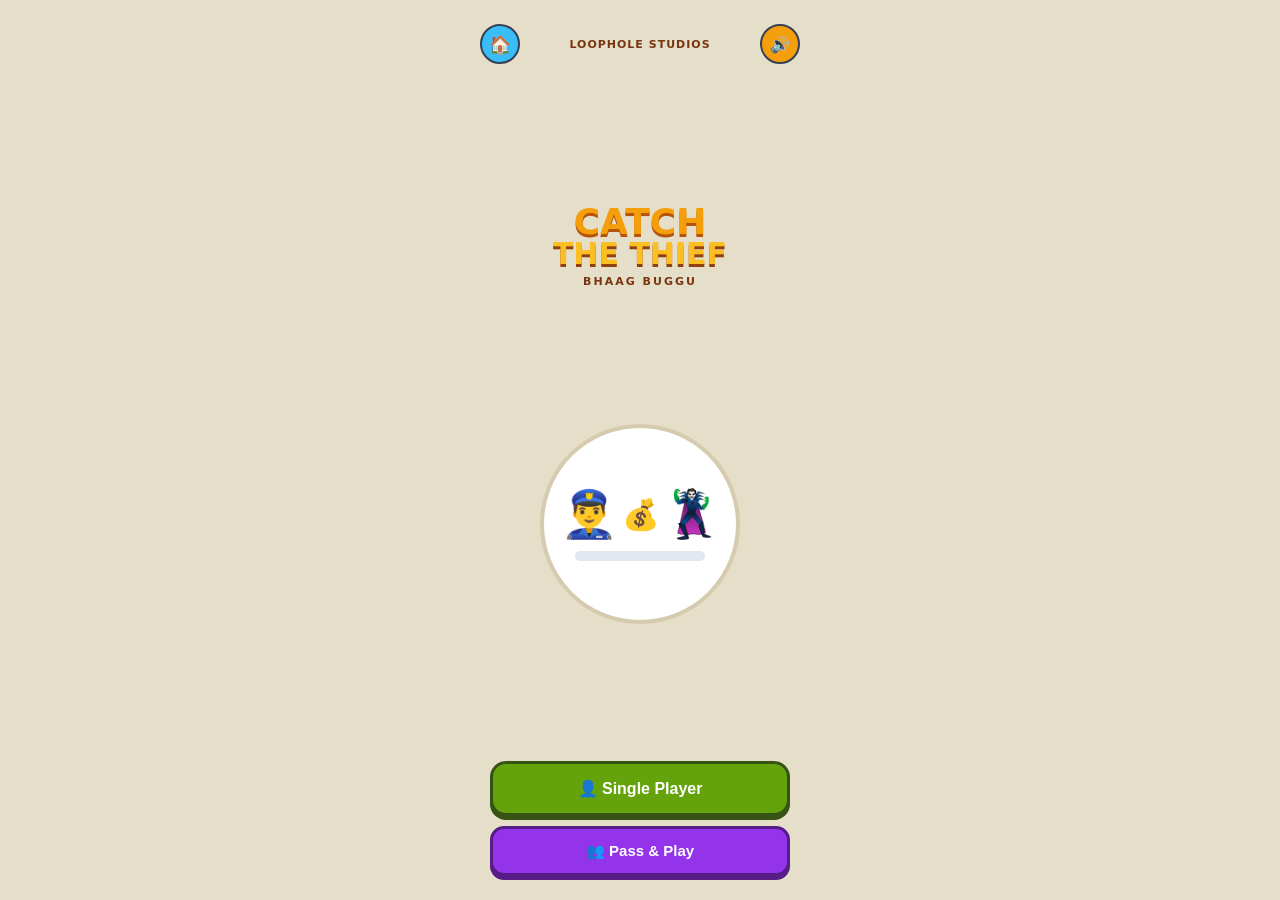
<file: games/bhaag-buggu/index.html>
<!DOCTYPE html>
<html lang="en">
<head>
  <meta charset="UTF-8">
  <meta name="viewport" content="width=device-width, initial-scale=1.0, maximum-scale=1.0, user-scalable=no">
  <title>Bhaag Buggu - LoopHole Studios</title>
  <link rel="stylesheet" href="css/game.css">
</head>
<body>

  <!-- 1. TITLE SCREEN OVERLAY -->
  <div id="screen-title" style="position:fixed; inset:0; z-index:9999; background:#e5dec9; display:flex; flex-direction:column; align-items:center; justify-content:space-between; padding:24px 16px; font-family:system-ui, sans-serif; box-sizing:border-box;">
    <div style="width:100%; max-width:320px; display:flex; justify-content:space-between; align-items:center;">
      <a href="../../index.html" style="text-decoration:none; width:40px; height:40px; border-radius:50%; background:#38bdf8; border:2px solid #334155; display:flex; align-items:center; justify-content:center; font-size:18px;">🏠</a>
      <div style="font-size:11px; font-weight:900; letter-spacing:1px; color:#78350f;">LOOPHOLE STUDIOS</div>
      <button id="title-sound-btn" style="width:40px; height:40px; border-radius:50%; background:#f59e0b; border:2px solid #334155; display:flex; align-items:center; justify-content:center; font-size:16px; cursor:pointer;">🔊</button>
    </div>

    <div style="text-align:center;">
      <h1 style="margin:0; font-size:36px; font-weight:900; color:#f59e0b; text-shadow:0 3px 0 #b45309;">CATCH</h1>
      <h2 style="margin:-6px 0 0 0; font-size:30px; font-weight:900; color:#fbbf24; text-shadow:0 3px 0 #92400e;">THE THIEF</h2>
      <div style="font-size:11px; font-weight:700; color:#78350f; letter-spacing:2px; margin-top:4px;">BHAAG BUGGU</div>
    </div>

    <div style="width:200px; height:200px; border-radius:50%; background:#fff; border:4px solid #d6cbaf; display:flex; flex-direction:column; align-items:center; justify-content:center;">
      <div style="font-size:46px; display:flex; align-items:center; gap:4px;">
        <span style="transform:scaleX(-1); display:inline-block;">👮‍♂️</span>
        <span style="font-size:30px;">💰</span>
        <span>🦹</span>
      </div>
      <div style="width:130px; height:10px; background:#e2e8f0; border-radius:10px; margin-top:10px;"></div>
    </div>

    <div style="width:100%; max-width:300px; display:flex; flex-direction:column; gap:12px;">
      <div id="step-mode" style="display:flex; flex-direction:column; gap:10px; width:100%;">
        <button id="btn-start-single" style="width:100%; padding:15px; border-radius:16px; font-size:16px; font-weight:900; color:#fff; background:#65a30d; border:3px solid #365314; box-shadow:0 4px 0 #365314; cursor:pointer;">
          👤 Single Player
        </button>
        <button id="btn-start-pass" style="width:100%; padding:13px; border-radius:14px; font-size:15px; font-weight:900; color:#fff; background:#9333ea; border:3px solid #581c87; box-shadow:0 4px 0 #581c87; cursor:pointer;">
          👥 Pass & Play
        </button>
      </div>

      <div id="step-role" style="display:none; flex-direction:column; gap:10px; width:100%;">
        <button id="btn-role-police" style="width:100%; padding:13px; border-radius:14px; font-size:15px; font-weight:900; color:#fff; background:#0284c7; border:3px solid #075985; box-shadow:0 4px 0 #075985; cursor:pointer;">
          👮‍♂️ Play as Police
        </button>
        <button id="btn-role-thief" style="width:100%; padding:13px; border-radius:14px; font-size:15px; font-weight:900; color:#fff; background:#e11d48; border:3px solid #9f1239; box-shadow:0 4px 0 #9f1239; cursor:pointer;">
          🦹 Play as Buggu
        </button>
        <button id="btn-role-back" style="background:none; border:none; color:#78350f; font-weight:700; font-size:13px; padding:6px; cursor:pointer;">
          ← Back
        </button>
      </div>
    </div>
  </div>

  <!-- 2. GAME HUD -->
  <div style="position:fixed; inset:0; background:#83858c; display:flex; flex-direction:column; justify-content:space-between; align-items:center; overflow:hidden;">
    <header style="width:100%; max-width:420px; padding:10px 14px; background:#0f172a; display:flex; justify-content:space-between; align-items:center; box-sizing:border-box;">
      <div style="display:flex; gap:8px;">
        <button id="btn-open-levels" style="background:#2563eb; color:#fff; border:none; padding:6px 12px; border-radius:8px; font-size:12px; font-weight:700; cursor:pointer;">
          🗺️ <span id="level-label">Level 1</span>
        </button>
        <button id="btn-go-home" style="background:#334155; color:#fff; border:none; padding:6px 10px; border-radius:8px; font-size:12px; font-weight:600; cursor:pointer;">
          🏠 Menu
        </button>
      </div>
      <div style="display:flex; align-items:center; gap:8px;">
        <div id="turn-indicator" style="font-size:11px; font-weight:900; padding:4px 8px; border-radius:6px; background:#1e3a8a; color:#93c5fd; border:1px solid #3b82f6;">
          POLICE TURN
        </div>
        <button id="btn-sound-game" style="background:none; border:none; font-size:16px; cursor:pointer;">🔊</button>
      </div>
    </header>

    <main style="position:relative; width:100%; max-width:420px; flex:1; display:flex; align-items:center; justify-content:center;">
      <canvas id="gameCanvas"></canvas>
      <div style="position:absolute; bottom:8px; background:rgba(0,0,0,0.6); color:#e2e8f0; font-size:11px; padding:4px 10px; border-radius:20px; pointer-events:none;">
        Tap token, then tap connected ring
      </div>
    </main>

    <footer style="width:100%; max-width:420px; padding:12px 14px; background:#0f172a; display:flex; gap:10px; box-sizing:border-box;">
      <button id="btn-undo" style="flex:1; padding:10px; border-radius:10px; font-size:13px; font-weight:700; color:#fff; background:#d97706; border:none; cursor:pointer;">↩️ Undo</button>
      <button id="btn-restart" style="flex:1; padding:10px; border-radius:10px; font-size:13px; font-weight:700; color:#fff; background:#e11d48; border:none; cursor:pointer;">🔄 Restart</button>
    </footer>
  </div>

  <!-- 3. LEVEL MODAL -->
  <div id="modal-levels" style="display:none; position:fixed; inset:0; z-index:10000; background:rgba(0,0,0,0.8); align-items:center; justify-content:center; padding:16px;">
    <div style="width:100%; max-width:300px; background:#1e293b; border-radius:16px; padding:16px; display:flex; flex-direction:column; border:1px solid #475569;">
      <div style="display:flex; justify-content:space-between; align-items:center; border-bottom:1px solid #334155; padding-bottom:8px;">
        <span style="font-weight:700; font-size:14px; color:#fff;">Select Arena</span>
        <button id="btn-close-levels" style="background:none; border:none; color:#94a3b8; font-size:18px; cursor:pointer;">✕</button>
      </div>
      <div id="levels-grid" style="display:grid; grid-template-columns:repeat(5, 1fr); gap:8px; padding-top:14px;"></div>
    </div>
  </div>

  <!-- 4. WIN / LOSS MODAL -->
  <div id="modal-gameover" style="display:none; position:fixed; inset:0; z-index:10000; background:#e5dec9; flex-direction:column; align-items:center; justify-content:space-between; padding:36px 16px; box-sizing:border-box;">
    <div style="padding:6px 30px; border-radius:8px; background:#facc15; border:3px solid #713f12; box-shadow:0 3px 0 #713f12;">
      <span style="font-size:22px; font-weight:900; color:#451a03; letter-spacing:2px;">WIN</span>
    </div>
    <div style="width:200px; height:200px; border-radius:50%; background:#fff; border:4px solid #d6cbaf; display:flex; flex-direction:column; align-items:center; justify-content:center;">
      <div id="end-art-police" style="font-size:42px; display:flex; align-items:center; gap:6px;">
        <span style="font-size:32px;">😭</span><span>🔗</span><span>👮‍♂️</span>
      </div>
      <div id="end-art-thief" style="display:none; font-size:42px; align-items:center; gap:6px;">
        <span>🦹</span><span style="font-size:28px;">💰</span><span style="font-size:32px;">😵‍💫</span>
      </div>
      <div style="width:130px; height:8px; background:#e2e8f0; border-radius:10px; margin-top:10px;"></div>
    </div>
    <div style="width:100%; max-width:280px; text-align:center; display:flex; flex-direction:column; gap:12px;">
      <div>
        <h3 id="end-title" style="margin:0; font-size:24px; font-weight:900; color:#451a03;">Police wins</h3>
        <p id="end-subtitle" style="margin:4px 0 0 0; font-size:12px; font-weight:600; color:#78350f;">Buggu is trapped!</p>
      </div>
      <div id="end-actions" style="display:flex; gap:10px; width:100%;"></div>
    </div>
  </div>

  <!-- LOAD MODULAR ENGINES -->
  <script src="../../shared/js/audio-kit.js"></script>
  <script src="js/arenas.js"></script>
  <script src="js/engine.js"></script>
</body>
</html>
</file>
<file: games/bhaag-buggu/css/game.css>
* {
  box-sizing: border-box;
  -webkit-tap-highlight-color: transparent;
  user-select: none;
  -webkit-user-select: none;
}

body {
  margin: 0;
  padding: 0;
  width: 100vw;
  height: 100vh;
  overflow: hidden;
  background-color: #83858c;
  font-family: system-ui, -apple-system, BlinkMacSystemFont, "Segoe UI", Roboto, sans-serif;
}

canvas {
  display: block;
  width: 100%;
  height: 100%;
  touch-action: none;
}

button {
  cursor: pointer !important;
  touch-action: manipulation;
}
</file>
